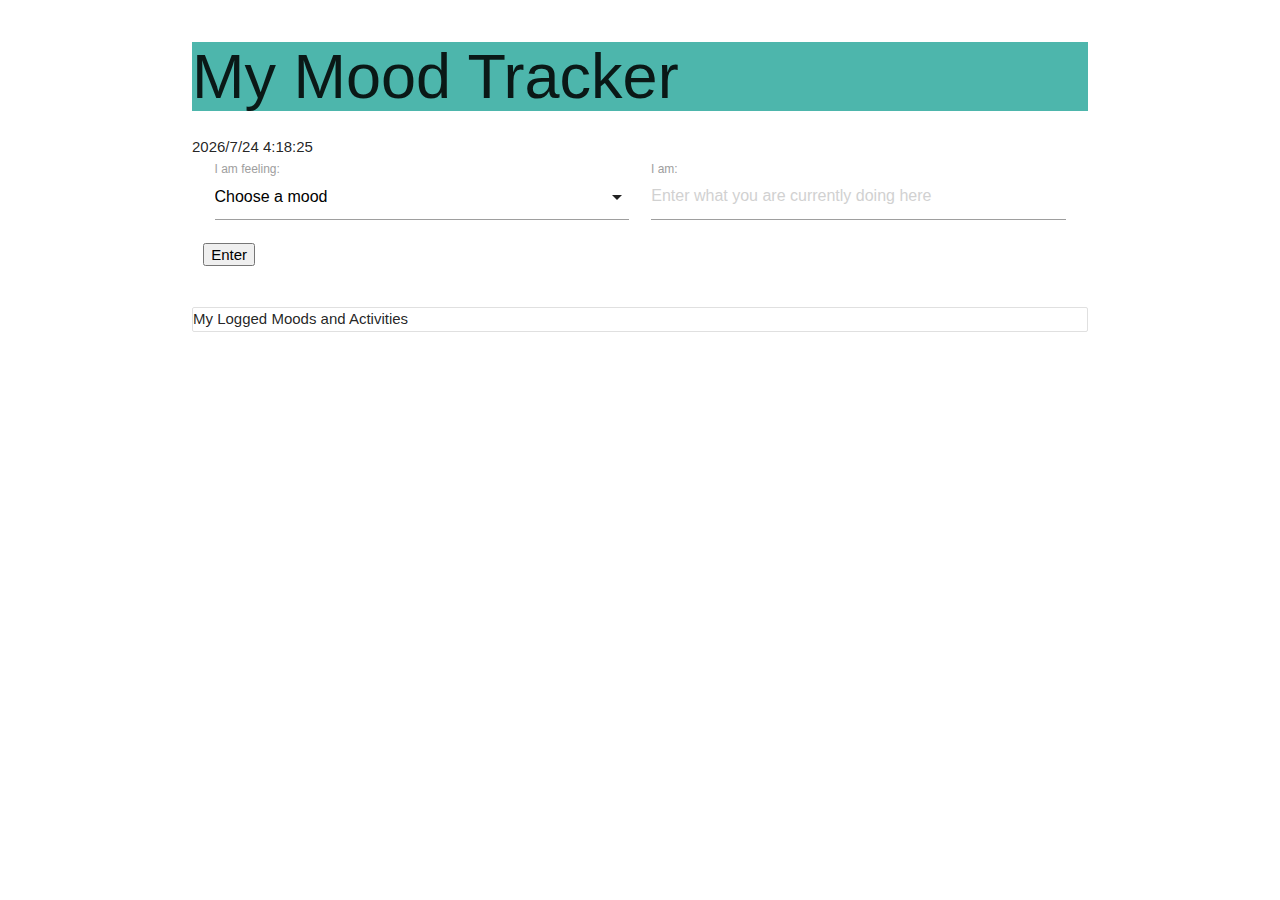
<file: index.html>
<!DOCTYPE html>
<html lang="en">
<head>
    <meta charset="UTF-8">
    <meta http-equiv="X-UA-Compatible" content="IE=edge">
    <meta name="viewport" content="width=device-width, initial-scale=1.0">
    <title>Track Your Mood</title>
    <link rel="stylesheet" href="./assets/stylesheet.css"/>
    <link rel="stylesheet" href="https://cdnjs.cloudflare.com/ajax/libs/materialize/1.0.0/css/materialize.min.css">

</head>
<body>
    <div class="container">
    <header class="teal lighten-2">
        <h1>My Mood Tracker</h1>
    </header>

    <div class="col s3" id="txt">
        Enter time and date here
        
    </div>
    <div class="row">
        <form class="col s12">
            <div class="input-field col s6">
                <select name="mood" id="mood">
                    <option value="" disabled selected>Choose a mood</option>
                    <option value="happy">Happy</option>
                    <option value="bored">Bored</option>
                    <option value="sad">Sad</option>
                    <option value="excited">Excited</option>
                    <option value="angry">Angry</option>
                </select>
                <label for="mood">I am feeling:</label>
            </div>
            <div class="input-field col s6">
                <input id="activity" type="text" class="validate" placeholder="Enter what you are currently doing here">
                <label for="activity">I am:</label>
            </div>
            <button id="save-mood">Enter</button>
        </form>
    </div>
    
    <div class="row">
    <div class="col s6 media">
        <div class="giphyme responsive-image" id=response-container> </div>
    </div>
    <div class="col s6 media">
        <section class="quotes">
            <div class="quote-text center-align" id="js-quote-text"></div>
        </section>
        
    </div>
    </div>
    
    <div id="moods-list">
        <ul id="list-header" class="collection with-header">My Logged Moods and Activities
        </ul>
    </div>
    
    <script src="https://cdnjs.cloudflare.com/ajax/libs/jquery/3.4.1/jquery.min.js"></script>
    <script src="https://cdnjs.cloudflare.com/ajax/libs/materialize/1.0.0/js/materialize.min.js"></script>
    <script src="./assets/js/gif.js"></script>
    <script src="./assets/js/mood.js"></script>
    <script src="./assets/js/time.js"></script>
    <script src ="assets/js/quotes.js"></script>
</body>
</html>
</file>
<file: assets/stylesheet.css>
.gif-img {
    border-width: 5px;
    border-style: solid;
    border-color: #4db6ac;
    padding: 5px;
}
.collection {
    border-bottom-color: #4db6ac;
    border-style: solid;
    border-width: 5px;
}

.item-logged {
    font-size: medium;
}

@media screen and (max-width: 575px) {
.gif-img{
    width: 100%;
}
}
</file>
